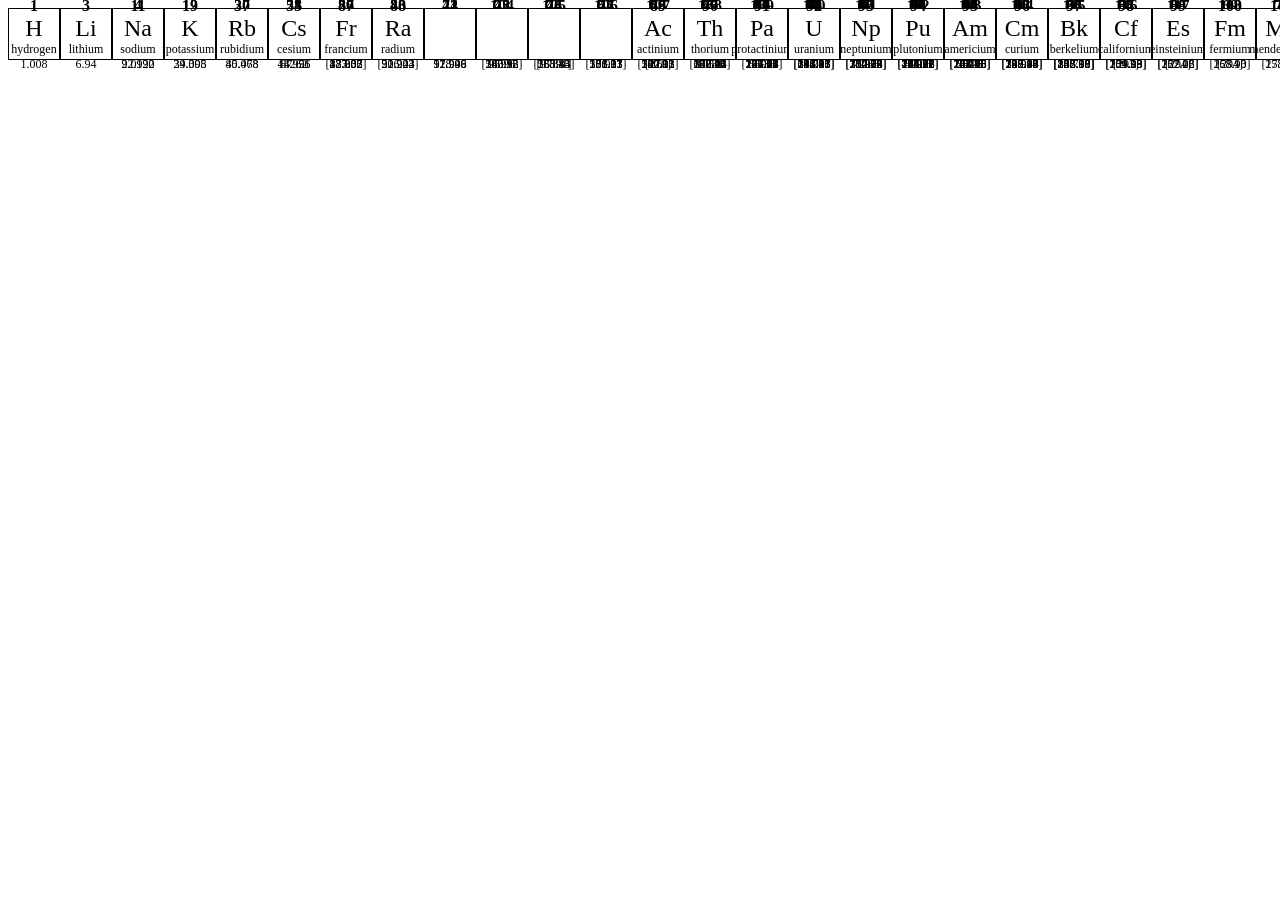
<file: index.html>
<!DOCTYPE html>
<html>
    <head>
        <style>
            .periodic {
                display: grid;
                grid-template-columns: repeat(18, 50px);
                grid-gap: 2px;
            }
    
            .periodic-row {
                display: grid;
                grid-template-columns: repeat(18, 4fr);
            }
    
            .cell {
                width: 50px;
                height: 50px;
                display: flex;
                align-items: center;
                justify-content: center;
                border: 1px solid #000;
                background-color: #fff;
            }
    
            .element {
                text-align: center;
            }
    
            .at_num {
                font-weight: bold;
            }
    
            .symbol {
                font-size: 24px;
            }
    
            .at_details {
                font-size: 12px;
            }
        </style>
      </head>
<body>
<div class="periodic">
    <div class="periodic-row">
      <div class="cell">
        <div class="element">
          <div class="at_num">1</div>
          <div class="symbol">H</div>
          <div class="at_details">hydrogen<br />1.008</div>
        </div>
      </div>
      <div class="cell"></div>
      <div class="cell"></div>
      <div class="cell"></div>
      <div class="cell"></div>
      <div class="cell"></div>
      <div class="cell"></div>
      <div class="cell"></div>
      <div class="cell"></div>
      <div class="cell"></div>
      <div class="cell"></div>
      <div class="cell"></div>
      <div class="cell"></div>
      <div class="cell"></div>
      <div class="cell"></div>
      <div class="cell"></div>
      <div class="cell"></div>
      <div class="cell">
        <div class="element">
          <div class="at_num">2</div>
          <div class="symbol">He</div>
          <div class="at_details">helium<br />4.0026</div>
        </div>
      </div>
    </div>
    <div class="periodic-row">
      <div class="cell">
        <div class="element">
          <div class="at_num">3</div>
          <div class="symbol">Li</div>
          <div class="at_details">lithium<br />6.94</div>
        </div>
      </div>
      <div class="cell">
        <div class="element">
          <div class="at_num">4</div>
          <div class="symbol">Be</div>
          <div class="at_details">beryllium<br />9.0122</div>
        </div>
      </div>
      <div class="cell"></div>
      <div class="cell"></div>
      <div class="cell"></div>
      <div class="cell"></div>
      <div class="cell"></div>
      <div class="cell"></div>
      <div class="cell"></div>
      <div class="cell"></div>
      <div class="cell"></div>
      <div class="cell"></div>
      <div class="cell">
        <div class="element">
          <div class="at_num">5</div>
          <div class="symbol">B</div>
          <div class="at_details">boron<br />10.81</div>
        </div>
      </div>
      <div class="cell">
        <div class="element">
          <div class="at_num">6</div>
          <div class="symbol">C</div>
          <div class="at_details">carbon<br />12.011</div>
        </div>
      </div>
      <div class="cell">
        <div class="element">
          <div class="at_num">7</div>
          <div class="symbol">N</div>
          <div class="at_details">nidivogen<br />14.007</div>
        </div>
      </div>
      <div class="cell">
        <div class="element">
          <div class="at_num">8</div>
          <div class="symbol">O</div>
          <div class="at_details">oxygen<br />15.999</div>
        </div>
      </div>
      <div class="cell">
        <div class="element">
          <div class="at_num">9</div>
          <div class="symbol">F</div>
          <div class="at_details">fluorine<br />18.998</div>
        </div>
      </div>
      <div class="cell">
        <div class="element">
          <div class="at_num">10</div>
          <div class="symbol">Ne</div>
          <div class="at_details">neon<br />20.180</div>
        </div>
      </div>
    </div>
    <div class="periodic-row">
      <div class="cell">
        <div class="element">
          <div class="at_num">11</div>
          <div class="symbol">Na</div>
          <div class="at_details">sodium<br />22.990</div>
        </div>
      </div>
      <div class="cell">
        <div class="element">
          <div class="at_num">12</div>
          <div class="symbol">Mg</div>
          <div class="at_details">magnesium<br />24.305</div>
        </div>
      </div>
      <div class="cell"></div>
      <div class="cell"></div>
      <div class="cell"></div>
      <div class="cell"></div>
      <div class="cell"></div>
      <div class="cell"></div>
      <div class="cell"></div>
      <div class="cell"></div>
      <div class="cell"></div>
      <div class="cell"></div>
      <div class="cell">
        <div class="element">
          <div class="at_num">13</div>
          <div class="symbol">Al</div>
          <div class="at_details">aluminum<br />26.982</div>
        </div>
      </div>
      <div class="cell">
        <div class="element">
          <div class="at_num">14</div>
          <div class="symbol">Si</div>
          <div class="at_details">silicon<br />28.085</div>
        </div>
      </div>
      <div class="cell">
        <div class="element">
          <div class="at_num">15</div>
          <div class="symbol">P</div>
          <div class="at_details">phosphorus<br />30.974</div>
        </div>
      </div>
      <div class="cell">
        <div class="element">
          <div class="at_num">16</div>
          <div class="symbol">S</div>
          <div class="at_details">sulfur<br />32.06</div>
        </div>
      </div>
      <div class="cell">
        <div class="element">
          <div class="at_num">17</div>
          <div class="symbol">Cl</div>
          <div class="at_details">chlorine<br />35.45</div>
        </div>
      </div>
      <div class="cell">
        <div class="element">
          <div class="at_num">18</div>
          <div class="symbol">Ar</div>
          <div class="at_details">argon<br />39.948</div>
        </div>
      </div>
    </div>
    <div class="periodic-row">
      <div class="cell">
        <div class="element">
          <div class="at_num">19</div>
          <div class="symbol">K</div>
          <div class="at_details">potassium<br />39.098</div>
        </div>
      </div>
      <div class="cell">
        <div class="element">
          <div class="at_num">20</div>
          <div class="symbol">Ca</div>
          <div class="at_details">calcium<br />40.078</div>
        </div>
      </div>
      <div class="cell">
        <div class="element">
          <div class="at_num">21</div>
          <div class="symbol">Sc</div>
          <div class="at_details">scandium<br />44.956</div>
        </div>
      </div>
      <div class="cell">
        <div class="element">
          <div class="at_num">22</div>
          <div class="symbol">Ti</div>
          <div class="at_details">titanium<br />47.867</div>
        </div>
      </div>
      <div class="cell">
        <div class="element">
          <div class="at_num">23</div>
          <div class="symbol">V</div>
          <div class="at_details">vanadium<br />50.942</div>
        </div>
      </div>
      <div class="cell">
        <div class="element">
          <div class="at_num">24</div>
          <div class="symbol">Cr</div>
          <div class="at_details">chromium<br />51.996</div>
        </div>
      </div>
      <div class="cell">
        <div class="element">
          <div class="at_num">25</div>
          <div class="symbol">Mn</div>
          <div class="at_details">manganese<br />54.938</div>
        </div>
      </div>
      <div class="cell">
        <div class="element">
          <div class="at_num">26</div>
          <div class="symbol">Fe</div>
          <div class="at_details">iron<br />55.845</div>
        </div>
      </div>
      <div class="cell">
        <div class="element">
          <div class="at_num">27</div>
          <div class="symbol">Co</div>
          <div class="at_details">cobalt<br />58.933</div>
        </div>
      </div>
      <div class="cell">
        <div class="element">
          <div class="at_num">28</div>
          <div class="symbol">Ni</div>
          <div class="at_details">nickel<br />58.693</div>
        </div>
      </div>
      <div class="cell">
        <div class="element">
          <div class="at_num">29</div>
          <div class="symbol">Cu</div>
          <div class="at_details">copper<br />63.546</div>
        </div>
      </div>
      <div class="cell">
        <div class="element">
          <div class="at_num">30</div>
          <div class="symbol">Zn</div>
          <div class="at_details">zinc<br />65.38</div>
        </div>
      </div>
      <div class="cell">
        <div class="element">
          <div class="at_num">31</div>
          <div class="symbol">Ga</div>
          <div class="at_details">gallium<br />69.723</div>
        </div>
      </div>
      <div class="cell">
        <div class="element">
          <div class="at_num">32</div>
          <div class="symbol">Ge</div>
          <div class="at_details">germanium<br />72.63</div>
        </div>
      </div>
      <div class="cell">
        <div class="element">
          <div class="at_num">33</div>
          <div class="symbol">As</div>
          <div class="at_details">arsenic<br />74.922</div>
        </div>
      </div>
      <div class="cell">
        <div class="element">
          <div class="at_num">34</div>
          <div class="symbol">Se</div>
          <div class="at_details">selenium<br />78.96</div>
        </div>
      </div>
      <div class="cell">
        <div class="element">
          <div class="at_num">35</div>
          <div class="symbol">Br</div>
          <div class="at_details">bromine<br />79.904</div>
        </div>
      </div>
      <div class="cell">
        <div class="element">
          <div class="at_num">36</div>
          <div class="symbol">Kr</div>
          <div class="at_details">krypton<br />83.798</div>
        </div>
      </div>
    </div>
    <div class="periodic-row">
      <div class="cell">
        <div class="element">
          <div class="at_num">37</div>
          <div class="symbol">Rb</div>
          <div class="at_details">rubidium<br />85.468</div>
        </div>
      </div>
      <div class="cell">
        <div class="element">
          <div class="at_num">38</div>
          <div class="symbol">Sr</div>
          <div class="at_details">sdivontium<br />87.62</div>
        </div>
      </div>
      <div class="cell">
        <div class="element">
          <div class="at_num">39</div>
          <div class="symbol">Y</div>
          <div class="at_details">ytdivium<br />88.906</div>
        </div>
      </div>
      <div class="cell">
        <div class="element">
          <div class="at_num">40</div>
          <div class="symbol">Zr</div>
          <div class="at_details">zirconium<br />91.224</div>
        </div>
      </div>
      <div class="cell">
        <div class="element">
          <div class="at_num">41</div>
          <div class="symbol">Nb</div>
          <div class="at_details">niobium<br />92.906</div>
        </div>
      </div>
      <div class="cell">
        <div class="element">
          <div class="at_num">42</div>
          <div class="symbol">Mo</div>
          <div class="at_details">molybdenum<br />95.96</div>
        </div>
      </div>
      <div class="cell">
        <div class="element">
          <div class="at_num">43</div>
          <div class="symbol">Tc</div>
          <div class="at_details">technetium<br />[97.91]</div>
        </div>
      </div>
      <div class="cell">
        <div class="element">
          <div class="at_num">44</div>
          <div class="symbol">Ru</div>
          <div class="at_details">ruthenium<br />101.07</div>
        </div>
      </div>
      <div class="cell">
        <div class="element">
          <div class="at_num">45</div>
          <div class="symbol">Rh</div>
          <div class="at_details">rhodium<br />102.91</div>
        </div>
      </div>
      <div class="cell">
        <div class="element">
          <div class="at_num">46</div>
          <div class="symbol">Pd</div>
          <div class="at_details">palladium<br />106.42</div>
        </div>
      </div>
      <div class="cell">
        <div class="element">
          <div class="at_num">47</div>
          <div class="symbol">Ag</div>
          <div class="at_details">silver<br />107.87</div>
        </div>
      </div>
      <div class="cell">
        <div class="element">
          <div class="at_num">48</div>
          <div class="symbol">Cd</div>
          <div class="at_details">cadmium<br />112.41</div>
        </div>
      </div>
      <div class="cell">
        <div class="element">
          <div class="at_num">49</div>
          <div class="symbol">In</div>
          <div class="at_details">indium<br />114.82</div>
        </div>
      </div>
      <div class="cell">
        <div class="element">
          <div class="at_num">50</div>
          <div class="symbol">Sn</div>
          <div class="at_details">tin<br />118.71</div>
        </div>
      </div>
      <div class="cell">
        <div class="element">
          <div class="at_num">51</div>
          <div class="symbol">Sb</div>
          <div class="at_details">antimony<br />121.76</div>
        </div>
      </div>
      <div class="cell">
        <div class="element">
          <div class="at_num">52</div>
          <div class="symbol">Te</div>
          <div class="at_details">tellurium<br />127.60</div>
        </div>
      </div>
      <div class="cell">
        <div class="element">
          <div class="at_num">53</div>
          <div class="symbol">I</div>
          <div class="at_details">iodine<br />126.90</div>
        </div>
      </div>
      <div class="cell">
        <div class="element">
          <div class="at_num">54</div>
          <div class="symbol">Xe</div>
          <div class="at_details">xenon<br />131.29</div>
        </div>
      </div>
    </div>
    <div class="periodic-row">
      <div class="cell">
        <div class="element">
          <div class="at_num">55</div>
          <div class="symbol">Cs</div>
          <div class="at_details">cesium<br />132.91</div>
        </div>
      </div>
      <div class="cell">
        <div class="element">
          <div class="at_num">56</div>
          <div class="symbol">Ba</div>
          <div class="at_details">barium<br />137.33</div>
        </div>
      </div>
      <div class="cell"></div>
      <div class="cell">
        <div class="element">
          <div class="at_num">72</div>
          <div class="symbol">Hf</div>
          <div class="at_details">hafnium<br />178.49</div>
        </div>
      </div>
      <div class="cell">
        <div class="element">
          <div class="at_num">73</div>
          <div class="symbol">Ta</div>
          <div class="at_details">tantalum<br />180.95</div>
        </div>
      </div>
      <div class="cell">
        <div class="element">
          <div class="at_num">74</div>
          <div class="symbol">W</div>
          <div class="at_details">tungsten<br />183.84</div>
        </div>
      </div>
      <div class="cell">
        <div class="element">
          <div class="at_num">75</div>
          <div class="symbol">Re</div>
          <div class="at_details">rhenium<br />186.21</div>
        </div>
      </div>
      <div class="cell">
        <div class="element">
          <div class="at_num">76</div>
          <div class="symbol">Os</div>
          <div class="at_details">osmium<br />190.23</div>
        </div>
      </div>
      <div class="cell">
        <div class="element">
          <div class="at_num">77</div>
          <div class="symbol">Ir</div>
          <div class="at_details">iridium<br />192.22</div>
        </div>
      </div>
      <div class="cell">
        <div class="element">
          <div class="at_num">78</div>
          <div class="symbol">Pt</div>
          <div class="at_details">platinum<br />195.08</div>
        </div>
      </div>
      <div class="cell">
        <div class="element">
          <div class="at_num">79</div>
          <div class="symbol">Au</div>
          <div class="at_details">gold<br />196.97</div>
        </div>
      </div>
      <div class="cell">
        <div class="element">
          <div class="at_num">80</div>
          <div class="symbol">Hg</div>
          <div class="at_details">mercury<br />200.59</div>
        </div>
      </div>
      <div class="cell">
        <div class="element">
          <div class="at_num">81</div>
          <div class="symbol">Tl</div>
          <div class="at_details">thallium<br />204.38</div>
        </div>
      </div>
      <div class="cell">
        <div class="element">
          <div class="at_num">82</div>
          <div class="symbol">Pb</div>
          <div class="at_details">lead<br />207.2</div>
        </div>
      </div>
      <div class="cell">
        <div class="element">
          <div class="at_num">83</div>
          <div class="symbol">Bi</div>
          <div class="at_details">bismuth<br />208.98</div>
        </div>
      </div>
      <div class="cell">
        <div class="element">
          <div class="at_num">84</div>
          <div class="symbol">Po</div>
          <div class="at_details">polonium<br />[208.98]</div>
        </div>
      </div>
      <div class="cell">
        <div class="element">
          <div class="at_num">85</div>
          <div class="symbol">At</div>
          <div class="at_details">astatine<br />[209.99]</div>
        </div>
      </div>
      <div class="cell">
        <div class="element">
          <div class="at_num">86</div>
          <div class="symbol">Rn</div>
          <div class="at_details">radon<br />[222.02]</div>
        </div>
      </div>
    </div>
    <div class="periodic-row">
      <div class="cell">
        <div class="element">
          <div class="at_num">87</div>
          <div class="symbol">Fr</div>
          <div class="at_details">francium<br />[223.02]</div>
        </div>
      </div>
      <div class="cell">
        <div class="element">
          <div class="at_num">88</div>
          <div class="symbol">Ra</div>
          <div class="at_details">radium<br />[226.03]</div>
        </div>
      </div>
      <div class="cell"></div>
      <div class="cell">
        <div class="element">
          <div class="at_num">104</div>
          <div class="symbol">Rf</div>
          <div class="at_details">rutherfordium<br />[265.12]</div>
        </div>
      </div>
      <div class="cell">
        <div class="element">
          <div class="at_num">105</div>
          <div class="symbol">Db</div>
          <div class="at_details">dubnium<br />[268.13]</div>
        </div>
      </div>
      <div class="cell">
        <div class="element">
          <div class="at_num">106</div>
          <div class="symbol">Sg</div>
          <div class="at_details">seaborgium<br />[271.13]</div>
        </div>
      </div>
      <div class="cell">
        <div class="element">
          <div class="at_num">107</div>
          <div class="symbol">Bh</div>
          <div class="at_details">bohrium<br />[270]</div>
        </div>
      </div>
      <div class="cell">
        <div class="element">
          <div class="at_num">108</div>
          <div class="symbol">Hs</div>
          <div class="at_details">hassium<br />[277.15]</div>
        </div>
      </div>
      <div class="cell">
        <div class="element">
          <div class="at_num">109</div>
          <div class="symbol">Mt</div>
          <div class="at_details">meitnerium<br />[276.15]</div>
        </div>
      </div>
      <div class="cell">
        <div class="element">
          <div class="at_num">110</div>
          <div class="symbol">Ds</div>
          <div class="at_details">darmstadtium<br />[281.16]</div>
        </div>
      </div>
      <div class="cell">
        <div class="element">
          <div class="at_num">111</div>
          <div class="symbol">Rg</div>
          <div class="at_details">roentgenium<br />[280.16]</div>
        </div>
      </div>
      <div class="cell">
        <div class="element">
          <div class="at_num">112</div>
          <div class="symbol">Cn</div>
          <div class="at_details">copernicium<br />[285.17]</div>
        </div>
      </div>
      <div class="cell">
        <div class="element">
          <div class="at_num">113</div>
          <div class="symbol">Uut</div>
          <div class="at_details">unundivium<br />[284.18]</div>
        </div>
      </div>
      <div class="cell">
        <div class="element">
          <div class="at_num">114</div>
          <div class="symbol">Fl</div>
          <div class="at_details">flerovium<br />[289.19]</div>
        </div>
      </div>
      <div class="cell">
        <div class="element">
          <div class="at_num">115</div>
          <div class="symbol">Uup</div>
          <div class="at_details">ununpentium<br />[288.19]</div>
        </div>
      </div>
      <div class="cell">
        <div class="element">
          <div class="at_num">116</div>
          <div class="symbol">Lv</div>
          <div class="at_details">livermorium<br />[293]</div>
        </div>
      </div>
      <div class="cell">
        <div class="element">
          <div class="at_num">117</div>
          <div class="symbol">Uus</div>
          <div class="at_details">ununseptium<br />[294]</div>
        </div>
      </div>
      <div class="cell">
        <div class="element">
          <div class="at_num">118</div>
          <div class="symbol">Uuo</div>
          <div class="at_details">ununoctium<br />[294]</div>
        </div>
      </div>
    </div>
    <div class="periodic-row"></div>
    <div class="periodic-row">
      <div class="cell"></div>
      <div class="cell"></div>
      <div class="cell"></div>
      <div class="cell">
        <div class="element">
          <div class="at_num">57</div>
          <div class="symbol">La</div>
          <div class="at_details">lanthanum<br />138.91</div>
        </div>
      </div>
      <div class="cell">
        <div class="element">
          <div class="at_num">58</div>
          <div class="symbol">Ce</div>
          <div class="at_details">cerium<br />140.12</div>
        </div>
      </div>
      <div class="cell">
        <div class="element">
          <div class="at_num">59</div>
          <div class="symbol">Pr</div>
          <div class="at_details">praseodymium<br />140.91</div>
        </div>
      </div>
      <div class="cell">
        <div class="element">
          <div class="at_num">60</div>
          <div class="symbol">Nd</div>
          <div class="at_details">neodymium<br />144.24</div>
        </div>
      </div>
      <div class="cell">
        <div class="element">
          <div class="at_num">61</div>
          <div class="symbol">Pm</div>
          <div class="at_details">promethium<br />[144.91]</div>
        </div>
      </div>
      <div class="cell">
        <div class="element">
          <div class="at_num">62</div>
          <div class="symbol">Sm</div>
          <div class="at_details">samarium<br />150.36</div>
        </div>
      </div>
      <div class="cell">
        <div class="element">
          <div class="at_num">63</div>
          <div class="symbol">Eu</div>
          <div class="at_details">europium<br />151.96</div>
        </div>
      </div>
      <div class="cell">
        <div class="element">
          <div class="at_num">64</div>
          <div class="symbol">Gd</div>
          <div class="at_details">gadolinium<br />157.25</div>
        </div>
      </div>
      <div class="cell">
        <div class="element">
          <div class="at_num">65</div>
          <div class="symbol">Tb</div>
          <div class="at_details">terbium<br />158.93</div>
        </div>
      </div>
      <div class="cell">
        <div class="element">
          <div class="at_num">66</div>
          <div class="symbol">Dy</div>
          <div class="at_details">dysprosium<br />162.50</div>
        </div>
      </div>
      <div class="cell">
        <div class="element">
          <div class="at_num">67</div>
          <div class="symbol">Ho</div>
          <div class="at_details">holmium<br />164.93</div>
        </div>
      </div>
      <div class="cell">
        <div class="element">
          <div class="at_num">68</div>
          <div class="symbol">Er</div>
          <div class="at_details">erbium<br />167.26</div>
        </div>
      </div>
      <div class="cell">
        <div class="element">
          <div class="at_num">69</div>
          <div class="symbol">Tm</div>
          <div class="at_details">thulium<br />168.93</div>
        </div>
      </div>
      <div class="cell">
        <div class="element">
          <div class="at_num">70</div>
          <div class="symbol">Yb</div>
          <div class="at_details">ytterbium<br />173.05</div>
        </div>
      </div>
      <div class="cell">
        <div class="element">
          <div class="at_num">71</div>
          <div class="symbol">Lu</div>
          <div class="at_details">lutetium<br />174.97</div>
        </div>
      </div>
    </div>
    <div class="periodic-row">
      <div class="cell"></div>
      <div class="cell"></div>
      <div class="cell"></div>
      <div class="cell">
        <div class="element">
          <div class="at_num">89</div>
          <div class="symbol">Ac</div>
          <div class="at_details">actinium<br />[227.03]</div>
        </div>
      </div>
      <div class="cell">
        <div class="element">
          <div class="at_num">90</div>
          <div class="symbol">Th</div>
          <div class="at_details">thorium<br />232.04</div>
        </div>
      </div>
      <div class="cell">
        <div class="element">
          <div class="at_num">91</div>
          <div class="symbol">Pa</div>
          <div class="at_details">protactinium<br />231.04</div>
        </div>
      </div>
      <div class="cell">
        <div class="element">
          <div class="at_num">92</div>
          <div class="symbol">U</div>
          <div class="at_details">uranium<br />238.03</div>
        </div>
      </div>
      <div class="cell">
        <div class="element">
          <div class="at_num">93</div>
          <div class="symbol">Np</div>
          <div class="at_details">neptunium<br />[237.05]</div>
        </div>
      </div>
      <div class="cell">
        <div class="element">
          <div class="at_num">94</div>
          <div class="symbol">Pu</div>
          <div class="at_details">plutonium<br />[244.06]</div>
        </div>
      </div>
      <div class="cell">
        <div class="element">
          <div class="at_num">95</div>
          <div class="symbol">Am</div>
          <div class="at_details">americium<br />[243.06]</div>
        </div>
      </div>
      <div class="cell">
        <div class="element">
          <div class="at_num">96</div>
          <div class="symbol">Cm</div>
          <div class="at_details">curium<br />[247.07]</div>
        </div>
      </div>
      <div class="cell">
        <div class="element">
          <div class="at_num">97</div>
          <div class="symbol">Bk</div>
          <div class="at_details">berkelium<br />[247.07]</div>
        </div>
      </div>
      <div class="cell">
        <div class="element">
          <div class="at_num">98</div>
          <div class="symbol">Cf</div>
          <div class="at_details">californium<br />[251.08]</div>
        </div>
      </div>
      <div class="cell">
        <div class="element">
          <div class="at_num">99</div>
          <div class="symbol">Es</div>
          <div class="at_details">einsteinium<br />[252.08]</div>
        </div>
      </div>
      <div class="cell">
        <div class="element">
          <div class="at_num">100</div>
          <div class="symbol">Fm</div>
          <div class="at_details">fermium<br />[257.10]</div>
        </div>
      </div>
      <div class="cell">
        <div class="element">
          <div class="at_num">101</div>
          <div class="symbol">Md</div>
          <div class="at_details">mendelevium<br />[258.10]</div>
        </div>
      </div>
      <div class="cell">
        <div class="element">
          <div class="at_num">102</div>
          <div class="symbol">No</div>
          <div class="at_details">nobelium<br />[259.10]</div>
        </div>
      </div>
      <div class="cell">
        <div class="element">
          <div class="at_num">103</div>
          <div class="symbol">Lr</div>
          <div class="at_details">lawrencium<br />[262.11]</div>
        </div>
      </div>
    </div>
    <div style="clear: both;"></div>
  </div>
</body>
</html>
</file>
